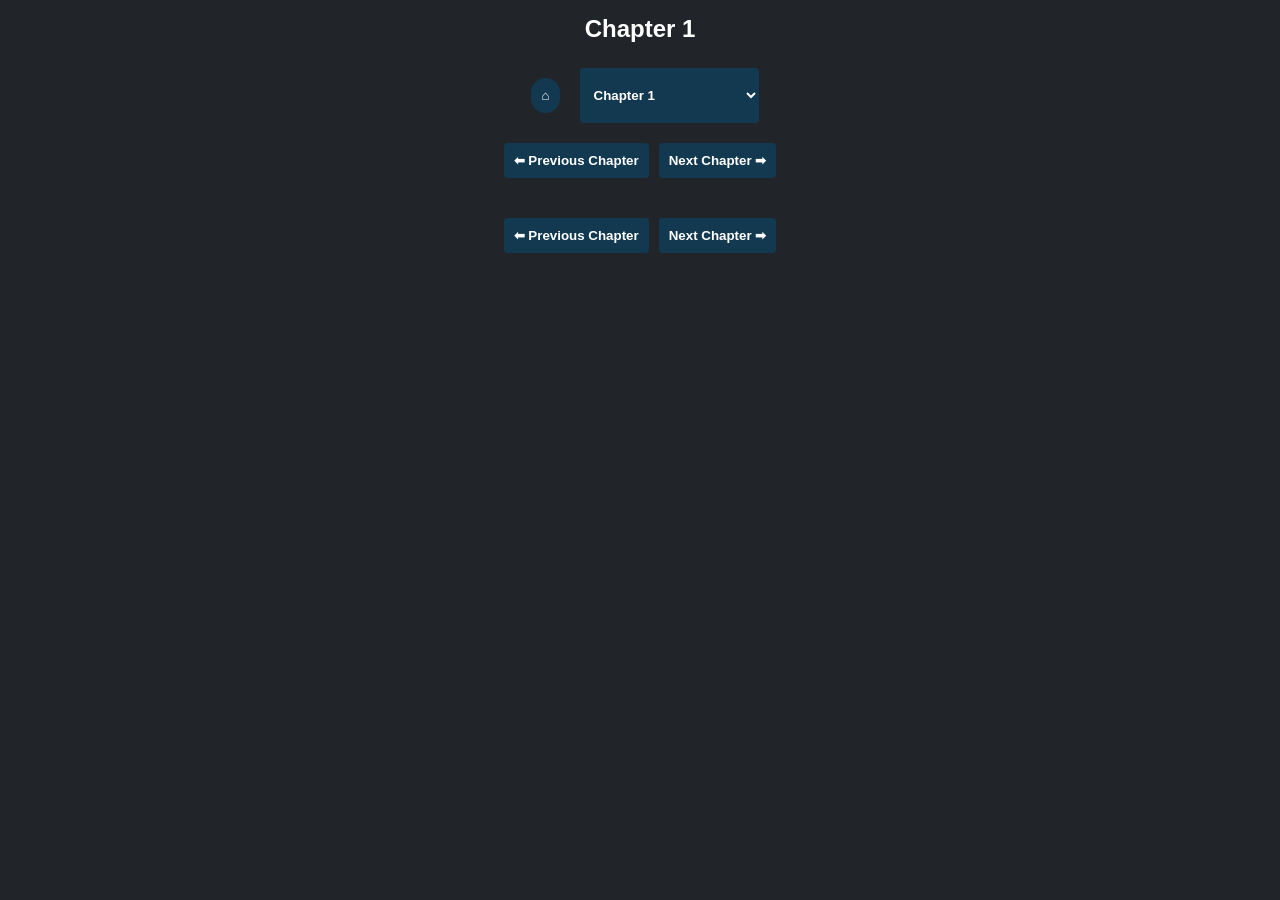
<file: index.html>
<!DOCTYPE html>
<html lang="en">
<head>
  <meta charset="UTF-8">
  <meta name="viewport" content="width=device-width, initial-scale=1.0">
  <title>Traces Of The Moon</title>
  <meta name="referrer" content="no-referrer">
  <style>
    body { margin: 0; background: #212529; color: white; text-align: center; font-family: sans-serif; }
    .reader { max-width: 800px; margin: auto; }
    .controls { background: #212529; padding: 10px; position: sticky; display: flex; justify-content: center; gap: 10px; }
    button, select { padding: 10px; background: #133951; color: #FFFFFF; border: none; border-radius: 4px; font-weight: bold; cursor: pointer;}
    select { background: #133951; }
    #manga-container img { width: 100%; display: block; }
    #chapter-title { padding: 15px; margin: 0; }
  </style>
</head>
<body>

  <div class="reader">
    <h2 id="chapter-title">Loading...</h2>
    <div class="controls">
    <div class="controls"><a href="https://nova76826-hue.github.io/Project/"><button style="border-radius: 20px;">&#8962;</button></a></div>
    <select id="chapter-select" onchange="jumpToChapter(this.value)"></select>
    </div>
    
    <div class="controls">
      
      <button onclick="prevChapter()">⬅ Previous Chapter</button>
      <button onclick="nextChapter()">Next Chapter ➡</button>
    </div>

    
    <div id="manga-container"></div>

    <div class="controls" style="position: static; margin: 20px 0;">
      <button onclick="prevChapter()">⬅ Previous Chapter</button>
      <button onclick="nextChapter()">Next Chapter ➡</button>
    </div>
  </div>

  <script>
    // --- CONFIGURATION WITH SKIP LIST ---
    const mangaConfig = {
          "Chapter 1": {
            base: "https://cdn.kingofshojo.com/king-bucket/93364/1/",
            pages: 123,
            start: 0,
            exts: [".jpg",".webp"],
            digits: 3,
            skip: []
          },
          "Chapter 2": {
            base: "https://cdn.kingofshojo.com/king-bucket/93364/2/",
            pages: 36,
            start: 0,
            exts: [".jpg",".webp"],
            digits: 2,
            skip: []
          },
          "Chapter 3": {
            base: "https://cdn.kingofshojo.com/king-bucket/93364/3/",
            pages: 47,
            start: 0,
            exts: [".jpg",".webp"],
            digits: 2,
            skip: []
          },
          "Chapter 4": {
            base: "https://cdn.kingofshojo.com/king-bucket/93364/4/",
            pages: 42,
            start: 0,
            exts: [".jpg",".webp"],
            digits: 2,
            skip: []
          },
          "Chapter 5": {
            base: "https://cdn.kingofshojo.com/king-bucket/93364/5/",
            pages: 70,
            start: 0,
            exts: [".jpg",".webp"],
            digits: 1,
            skip: []
          },
          "Chapter 6": {
            base: "https://cdn.kingofshojo.com/king-bucket/93364/6/",
            pages: 81,
            start: 0,
            exts: [".jpg",".webp"],
            digits: 1,
            skip: []
          },
          "Chapter 7": {
            base: "https://cdn.kingofshojo.com/king-bucket/93364/7/",
            pages: 83,
            start: 0,
            exts: [".jpg",".webp"],
            digits: 1,
            skip: []
          },
          "Chapter 8": {
            base: "https://cdn.kingofshojo.com/king-bucket/93364/8/",
            pages: 74,
            start: 0,
            exts: [".jpg",".webp"],
            digits: 1,
            skip: []
          },
          "Chapter 9": {
            base: "https://cdn.kingofshojo.com/king-bucket/93364/9/",
            pages: 87,
            start: 0,
            exts: [".jpg",".webp"],
            digits: 1,
            skip: []
          },
          "Chapter 10": {
            base: "https://cdn.kingofshojo.com/king-bucket/93364/10/",
            pages: 96,
            start: 0,
            exts: [".jpg",".webp"],
            digits: 2,
            skip: []
          },
          "Chapter 11": {
            base: "https://cdn.kingofshojo.com/king-bucket/93364/11/",
            pages: 75,
            start: 0,
            exts: [".jpg",".webp"],
            digits: 1,
            skip: []
          },
          "Chapter 12": {
            base: "https://cdn.kingofshojo.com/king-bucket/93364/12/",
            pages: 108,
            start: 0,
            exts: [".jpg",".webp"],
            digits: 3,
            skip: []
          },
          "Chapter 13": {
            base: "https://cdn.kingofshojo.com/king-bucket/93364/13/",
            pages: 108,
            start: 0,
            exts: [".jpg",".webp"],
            digits: 3,
            skip: [1]
          },
          "Chapter 14": {
            base: "https://cdn.kingofshojo.com/king-bucket/93364/14/",
            pages: 79,
            start: 0,
            exts: [".jpg",".webp"],
            digits: 1,
            skip: []
          },
          "Chapter 15": {
            base: "https://cdn.kingofshojo.com/king-bucket/93364/15/",
            pages: 112,
            start: 0,
            exts: [".jpg",".webp"],
            digits: 3,
            skip: []
          },
          "Chapter 16": {
            base: "https://cdn.kingofshojo.com/king-bucket/93364/16/",
            pages: 132,
            start: 0,
            exts: [".jpg",".webp"],
            digits: 3,
            skip: []
          },
          "Chapter 17": {
            base: "https://cdn.kingofshojo.com/king-bucket/93364/17/",
            pages: 69,
            start: 0,
            exts: [".jpg",".webp"],
            digits: 1,
            skip: []
          },
          "Chapter 18": {
            base: "https://cdn.kingofshojo.com/king-bucket/93364/18/",
            pages: 112,
            start: 0,
            exts: [".jpg",".webp"],
            digits: 3,
            skip: []
          },
          "Chapter 19": {
            base: "https://cdn.kingofshojo.com/king-bucket/93364/19/",
            pages: 115,
            start: 0,
            exts: [".jpg",".webp"],
            digits: 3,
            skip: []
          },
          "Chapter 20": {
            base: "https://cdn.kingofshojo.com/king-bucket/93364/20/",
            pages: 104,
            start: 0,
            exts: [".jpg",".webp"],
            digits: 3,
            skip: []
          },
          "Chapter 21": {
            base: "https://cdn.kingofshojo.com/king-bucket/93364/21/",
            pages: 200,
            start: 0,
            exts: [".jpg",".webp"],
            digits: 3,
            skip: []
          },
          "Chapter 22": {
            base: "https://cdn.kingofshojo.com/king-bucket/93364/22/",
            pages: 200,
            start: 0,
            exts: [".jpg",".webp"],
            digits: 3,
            skip: []
          },
          "Chapter 23": {
            base: "https://cdn.kingofshojo.com/king-bucket/93364/23/",
            pages: 200,
            start: 0,
            exts: [".jpg",".webp"],
            digits: 3,
            skip: []
          },
          "Chapter 24": {
            base: "https://cdn.kingofshojo.com/king-bucket/93364/24/",
            pages: 200,
            start: 0,
            exts: [".jpg",".webp"],
            digits: 3,
            skip: []
          },
          "Chapter 25": {
            base: "https://cdn.kingofshojo.com/king-bucket/93364/25/",
            pages: 99,
            start: 0,
            exts: [".jpg",".webp"],
            digits: 2,
            skip: []
          },
          "Chapter 26": {
            base: "https://cdn.kingofshojo.com/king-bucket/93364/26/",
            pages: 200,
            start: 0,
            exts: [".jpg",".webp"],
            digits: 3,
            skip: []
          },
          "Chapter 27": {
            base: "https://cdn.kingofshojo.com/king-bucket/93364/27/",
            pages: 200,
            start: 0,
            exts: [".jpg",".webp"],
            digits: 3,
            skip: []
          },
          "Chapter 28": {
            base: "https://cdn.kingofshojo.com/king-bucket/93364/28/",
            pages: 200,
            start: 0,
            exts: [".jpg",".webp"],
            digits: 3,
            skip: []
          },
          "Chapter 29": {
            base: "https://cdn.kingofshojo.com/king-bucket/93364/29/",
            pages: 200,
            start: 0,
            exts: [".jpg",".webp"],
            digits: 3,
            skip: []
          },
          "Chapter 30": {
            base: "https://cdn.kingofshojo.com/king-bucket/93364/30/",
            pages: 200,
            start: 0,
            exts: [".jpg",".webp"],
            digits: 3,
            skip: []
          },
          "Chapter 31": {
            base: "https://cdn.kingofshojo.com/king-bucket/93364/31/",
            pages: 200,
            start: 0,
            exts: [".jpg",".webp"],
            digits: 3,
            skip: []
          },
          "Chapter 32": {
            base: "https://cdn.kingofshojo.com/king-bucket/93364/32/",
            pages: 200,
            start: 0,
            exts: [".jpg",".webp"],
            digits: 3,
            skip: []
          },
          "Chapter 33": {
            base: "https://cdn.kingofshojo.com/king-bucket/93364/33/",
            pages: 200,
            start: 0,
            exts: [".jpg",".webp"],
            digits: 3,
            skip: []
          },
          "Chapter 34": {
            base: "https://cdn.kingofshojo.com/king-bucket/93364/34/",
            pages: 200,
            start: 0,
            exts: [".jpg",".webp"],
            digits: 3,
            skip: []
          },
          "Chapter 35": {
            base: "https://cdn.kingofshojo.com/king-bucket/93364/35/",
            pages: 200,
            start: 0,
            exts: [".jpg",".webp"],
            digits: 3,
            skip: []
          },
          "Chapter 36": {
            base: "https://cdn.kingofshojo.com/king-bucket/93364/36/",
            pages: 200,
            start: 0,
            exts: [".jpg",".webp"],
            digits: 3,
            skip: []
          },
          "Chapter 37": {
            base: "https://cdn.kingofshojo.com/king-bucket/93364/37/",
            pages: 99,
            start: 0,
            exts: [".jpg",".webp"],
            digits: 2,
            skip: []
          },
          "Chapter 38": {
            base: "https://cdn.kingofshojo.com/king-bucket/93364/38/",
            pages: 99,
            start: 0,
            exts: [".jpg",".webp"],
            digits: 2,
            skip: []
          },
          "Chapter 39": {
            base: "https://cdn.kingofshojo.com/king-bucket/93364/39/",
            pages: 99,
            start: 0,
            exts: [".jpg",".webp"],
            digits: 2,
            skip: []
          },
          "Chapter 40": {
            base: "https://cdn.kingofshojo.com/king-bucket/93364/40/",
            pages: 99,
            start: 0,
            exts: [".jpg",".webp"],
            digits: 2,
            skip: []
          },
          "Chapter 41": {
            base: "https://cdn.kingofshojo.com/king-bucket/93364/41/",
            pages: 200,
            start: 0,
            exts: [".jpg",".webp"],
            digits: 3,
            skip: []
          },
          "Chapter 42": {
            base: "https://cdn.kingofshojo.com/king-bucket/93364/42/",
            pages: 99,
            start: 0,
            exts: [".jpg",".webp"],
            digits: 2,
            skip: []
          },
          "Chapter 43": {
            base: "https://cdn.kingofshojo.com/king-bucket/93364/43/",
            pages: 200,
            start: 0,
            exts: [".jpg",".webp"],
            digits: 3,
            skip: []
          },
          "Chapter 44": {
            base: "https://cdn.kingofshojo.com/king-bucket/93364/44/",
            pages: 99,
            start: 0,
            exts: [".jpg",".webp"],
            digits: 2,
            skip: []
          },
          "Chapter 45": {
            base: "https://cdn.kingofshojo.com/king-bucket/93364/45/",
            pages: 99,
            start: 0,
            exts: [".jpg",".webp"],
            digits: 2,
            skip: []
          },
          "Chapter 46": {
            base: "https://cdn.kingofshojo.com/king-bucket/93364/46/",
            pages: 99,
            start: 0,
            exts: [".jpg",".webp"],
            digits: 2,
            skip: []
          },
          "Chapter 47": {
            base: "https://cdn.kingofshojo.com/king-bucket/93364/47/",
            pages: 99,
            start: 0,
            exts: [".jpg",".webp"],
            digits: 1,
            skip: []
          },
          "Chapter 48": {
            base: "https://cdn.kingofshojo.com/king-bucket/93364/48/",
            pages: 99,
            start: 0,
            exts: [".jpg",".webp"],
            digits: 1,
            skip: []
          },
          "Chapter 49": {
            base: "https://cdn.kingofshojo.com/king-bucket/93364/49/",
            pages: 99,
            start: 0,
            exts: [".jpg",".webp"],
            digits: 2,
            skip: []
          },
          "Chapter 50": {
            base: "https://cdn.kingofshojo.com/king-bucket/93364/50/",
            pages: 99,
            start: 0,
            exts: [".jpg",".webp"],
            digits: 2,
            skip: []
          },
          "Chapter 51": {
            base: "https://cdn.kingofshojo.com/king-bucket/93364/51/",
            pages: 99,
            start: 0,
            exts: [".jpg",".webp"],
            digits: 2,
            skip: []
          },
          "Chapter 52": {
            base: "https://cdn.kingofshojo.com/king-bucket/93364/52/ch_52_",
            pages: 150,
            start: 0,
            exts: [".jpg",".webp"],
            digits: 1,
            skip: []
          },
          "Chapter 53": {
            base: "https://cdn.kingofshojo.com/king-bucket/93364/53/ch_53_",
            pages: 150,
            start: 0,
            exts: [".jpg",".webp"],
            digits: 1,
            skip: []
          },
          "Chapter 54": {
            base: "https://cdn.kingofshojo.com/king-bucket/93364/54/ch_54_",
            pages: 150,
            start: 0,
            exts: [".jpg",".webp"],
            digits: 1,
            skip: []
          },
          "Chapter 55": {
            base: "https://cdn.kingofshojo.com/king-bucket/93364/55/",
            pages: 200,
            start: 0,
            exts: [".jpg",".webp"],
            digits: 3,
            skip: []
          },
          "Chapter 56": {
            base: "https://cdn.kingofshojo.com/king-bucket/93364/56/",
            pages: 200,
            start: 0,
            exts: [".jpg",".webp"],
            digits: 3,
            skip: []
          },
          "Chapter 57": {
            base: "https://cdn.kingofshojo.com/king-bucket/93364/57/",
            pages: 200,
            start: 0,
            exts: [".jpg",".webp"],
            digits: 3,
            skip: []
          },
          "Chapter 58": {
            base: "https://cdn.kingofshojo.com/king-bucket/93364/58/ch_58_",
            pages: 150,
            start: 0,
            exts: [".jpg",".webp"],
            digits: 1,
            skip: []
          },
          "Chapter 59": {
            base: "https://cdn.kingofshojo.com/king-bucket/93364/59/ch_59_",
            pages: 150,
            start: 0,
            exts: [".jpg",".webp"],
            digits: 1,
            skip: []
          },
          "Chapter 60": {
            base: "https://cdn.kingofshojo.com/king-bucket/93364/60/ch_60_",
            pages: 150,
            start: 0,
            exts: [".jpg",".webp"],
            digits: 1,
            skip: []
          },
          "Chapter 61": {
            base: "https://cdn.kingofshojo.com/king-bucket/93364/61/ch_61_",
            pages: 150,
            start: 0,
            exts: [".jpg",".webp"],
            digits: 1,
            skip: []
          },
          "Chapter 62": {
            base: "https://cdn.kingofshojo.com/king-bucket/93364/62/ch_62_",
            pages: 150,
            start: 0,
            exts: [".jpg",".webp"],
            digits: 1,
            skip: []
          },
          "Chapter 63": {
            base: "https://cdn.kingofshojo.com/king-bucket/93364/63/ch_63_",
            pages: 150,
            start: 0,
            exts: [".jpg",".webp"],
            digits: 1,
            skip: []
          },
          "Chapter 64": {
            base: "https://cdn.kingofshojo.com/king-bucket/93364/64/ch_64_",
            pages: 150,
            start: 0,
            exts: [".jpg",".webp"],
            digits: 1,
            skip: []
          },
          "Chapter 65": {
            base: "https://cdn.kingofshojo.com/king-bucket/93364/65/ch_65_",
            pages: 150,
            start: 0,
            exts: [".jpg",".webp"],
            digits: 1,
            skip: []
          },
          "Chapter 66": {
            base: "https://cdn.kingofshojo.com/king-bucket/93364/66/ch_66_",
            pages: 150,
            start: 0,
            exts: [".jpg",".webp"],
            digits: 1,
            skip: []
          },
          "Chapter 67": {
            base: "https://cdn.kingofshojo.com/king-bucket/93364/67/ch_67_",
            pages: 150,
            start: 0,
            exts: [".jpg",".webp"],
            digits: 1,
            skip: []
          },
          "Chapter 68": {
            base: "https://cdn.kingofshojo.com/king-bucket/93364/68/ch_68_",
            pages: 150,
            start: 0,
            exts: [".jpg",".webp"],
            digits: 1,
            skip: []
          },
          "Chapter 69": {
            base: "https://cdn.kingofshojo.com/king-bucket/93364/69/ch_69_",
            pages: 150,
            start: 0,
            exts: [".jpg",".webp"],
            digits: 1,
            skip: []
          },
          "Chapter 70": {
            base: "https://cdn.kingofshojo.com/king-bucket/93364/70/ch_70_",
            pages: 150,
            start: 0,
            exts: [".jpg",".webp"],
            digits: 1,
            skip: []
          },
          "Chapter 71": {
            base: "https://cdn.kingofshojo.com/king-bucket/93364/71/ch_71_",
            pages: 150,
            start: 0,
            exts: [".jpg",".webp"],
            digits: 1,
            skip: []
          },
          "Chapter 72": {
            base: "https://cdn.kingofshojo.com/king-bucket/93364/72/ch_72_",
            pages: 150,
            start: 0,
            exts: [".jpg",".webp"],
            digits: 1,
            skip: []
          },
          "Chapter 73": {
            base: "https://cdn.kingofshojo.com/king-bucket/93364/73/ch_73_",
            pages: 150,
            start: 0,
            exts: [".jpg",".webp"],
            digits: 1,
            skip: []
          },
          "Chapter 74": {
            base: "https://cdn.kingofshojo.com/king-bucket/93364/74/ch_74_",
            pages: 150,
            start: 0,
            exts: [".jpg",".webp"],
            digits: 1,
            skip: []
          },
          "Chapter 75": {
            base: "https://cdn.kingofshojo.com/king-bucket/93364/75/ch_75_",
            pages: 150,
            start: 0,
            exts: [".jpg",".webp"],
            digits: 1,
            skip: []
          },
          "Chapter 76": {
            base: "https://cdn.kingofshojo.com/king-bucket/93364/76/ch_76_",
            pages: 150,
            start: 0,
            exts: [".jpg",".webp"],
            digits: 1,
            skip: []
          },
          "Chapter 77": {
            base: "https://cdn.kingofshojo.com/king-bucket/93364/77/ch_77_",
            pages: 150,
            start: 0,
            exts: [".jpg",".webp"],
            digits: 1,
            skip: []
          },
          "Chapter 78": {
            base: "https://cdn.kingofshojo.com/king-bucket/93364/78/",
            pages: 99,
            start: 0,
            exts: [".jpg",".webp"],
            digits: 2,
            skip: []
          },
          "Chapter 79": {
            base: "https://cdn.kingofshojo.com/king-bucket/93364/79/",
            pages: 99,
            start: 0,
            exts: [".jpg",".webp"],
            digits: 2,
            skip: []
          },
          "Chapter 80": {
            base: "https://cdn.kingofshojo.com/king-bucket/93364/80/",
            pages: 99,
            start: 0,
            exts: [".jpg",".webp"],
            digits: 2,
            skip: []
          },
          "Chapter 81": {
            base: "https://cdn.kingofshojo.com/king-bucket/93364/81/",
            pages: 99,
            start: 0,
            exts: [".jpg",".webp"],
            digits: 2,
            skip: []
          },
          "Chapter 82": {
            base: "https://cdn.kingofshojo.com/king-bucket/93364/82/",
            pages: 99,
            start: 0,
            exts: [".jpg",".webp"],
            digits: 2,
            skip: []
          },
          "Chapter 83": {
            base: "https://cdn.kingofshojo.com/king-bucket/93364/83/",
            pages: 200,
            start: 0,
            exts: [".jpg",".webp"],
            digits: 3,
            skip: []
          },
          "Chapter 84": {
            base: "https://cdn.kingofshojo.com/king-bucket/93364/84/",
            pages: 200,
            start: 0,
            exts: [".jpg",".webp"],
            digits: 3,
            skip: []
          },
          "Chapter 85": {
            base: "https://cdn.kingofshojo.com/king-bucket/93364/85/",
            pages: 200,
            start: 0,
            exts: [".jpg",".webp"],
            digits: 3,
            skip: []
          },
          "Chapter 86": {
            base: "https://cdn.kingofshojo.com/king-bucket/93364/86/",
            pages: 200,
            start: 0,
            exts: [".jpg",".webp"],
            digits: 3,
            skip: []
          },
          "Chapter 87": {
            base: "https://cdn.kingofshojo.com/king-bucket/93364/87/",
            pages: 99,
            start: 0,
            exts: [".jpg",".webp"],
            digits: 2,
            skip: []
          },
          "Chapter 88": {
            base: "https://cdn.kingofshojo.com/king-bucket/93364/88/",
            pages: 200,
            start: 0,
            exts: [".jpg",".webp"],
            digits: 3,
            skip: []
          },
          "Chapter 89": {
            base: "https://cdn.kingofshojo.com/king-bucket/93364/89/",
            pages: 100,
            start: 0,
            exts: [".jpg",".webp"],
            digits: 3,
            skip: []
          },
         "Chapter 90 Side Story": {
           base: "https://cdn.kingofshojo.com/king-bucket/93364/90/ch_90_",
           pages: 92,
           start: 0,
           exts: [".jpg",".webp"],
           digits: 1,
           skip: []
         }
                        

    };
    const STORAGE_KEY = "mangaIndex_tracesOfMoon";
    let chapterKeys = Object.keys(mangaConfig);
    let currentChapterIndex = parseInt(localStorage.getItem(STORAGE_KEY)) || 0;
    
    function createImage(config, pageNum) {
      const img = document.createElement("img");
      img.loading = "lazy";
    
      const extensions = config.exts || [config.ext];
      let current = 0;
    
      function tryNext() {
        if (current >= extensions.length) {
          img.remove();
          return;
        }
    
        img.src = config.base + pageNum + extensions[current];
        current++;
      }
    
      img.onerror = tryNext;
      tryNext();
    
      return img;
    }    
    
    function loadChapter() {
      let chapterName = chapterKeys[currentChapterIndex];
      let config = mangaConfig[chapterName];
      let container = document.getElementById("manga-container");
      
      document.getElementById("chapter-title").innerText = chapterName;
      document.getElementById("chapter-select").value = currentChapterIndex;
      container.innerHTML = ""; 
  
      const start = config.start ?? 1;
      for (let i = start; i <= config.pages; i++) {
        
        // --- OPTION 2 LOGIC: CHECK SKIP LIST ---
        if (config.skip && config.skip.includes(i)) {
          console.log(`Skipping page: ${i}`);
          continue; // This stops the loop for this number and moves to the next
        }

        let pageNum = i.toString().padStart(config.digits, "0");
        container.appendChild(createImage(config, pageNum));

        //let img = document.createElement("img");
        //let pageNum = i.toString().padStart(config.digits, '0');
        //for (let i = 1; i <= config.pages; i++) {
        //img.src = config.base + pageNum + config.ext;
        //img.loading = "lazy";
        //
        //// We still keep the error check just in case!
        //img.onerror = function() { this.remove(); };
        //
        //container.appendChild(img);
      }

      localStorage.setItem(STORAGE_KEY, currentChapterIndex);
      window.scrollTo(0, 0);
    }

    // Navigation Helpers
    function init() {
      const select = document.getElementById("chapter-select");
      chapterKeys.forEach((name, index) => {
        let opt = document.createElement("option");
        opt.value = index;
        opt.innerText = name;
        select.appendChild(opt);
      });
      loadChapter();
    }

    function jumpToChapter(index) { currentChapterIndex = parseInt(index); loadChapter(); }
    function nextChapter() { if(currentChapterIndex < chapterKeys.length - 1) { currentChapterIndex++; loadChapter(); } }
    function prevChapter() { if(currentChapterIndex > 0) { currentChapterIndex--; loadChapter(); } }

    init();
  </script>
</body>
</html>
</file>
